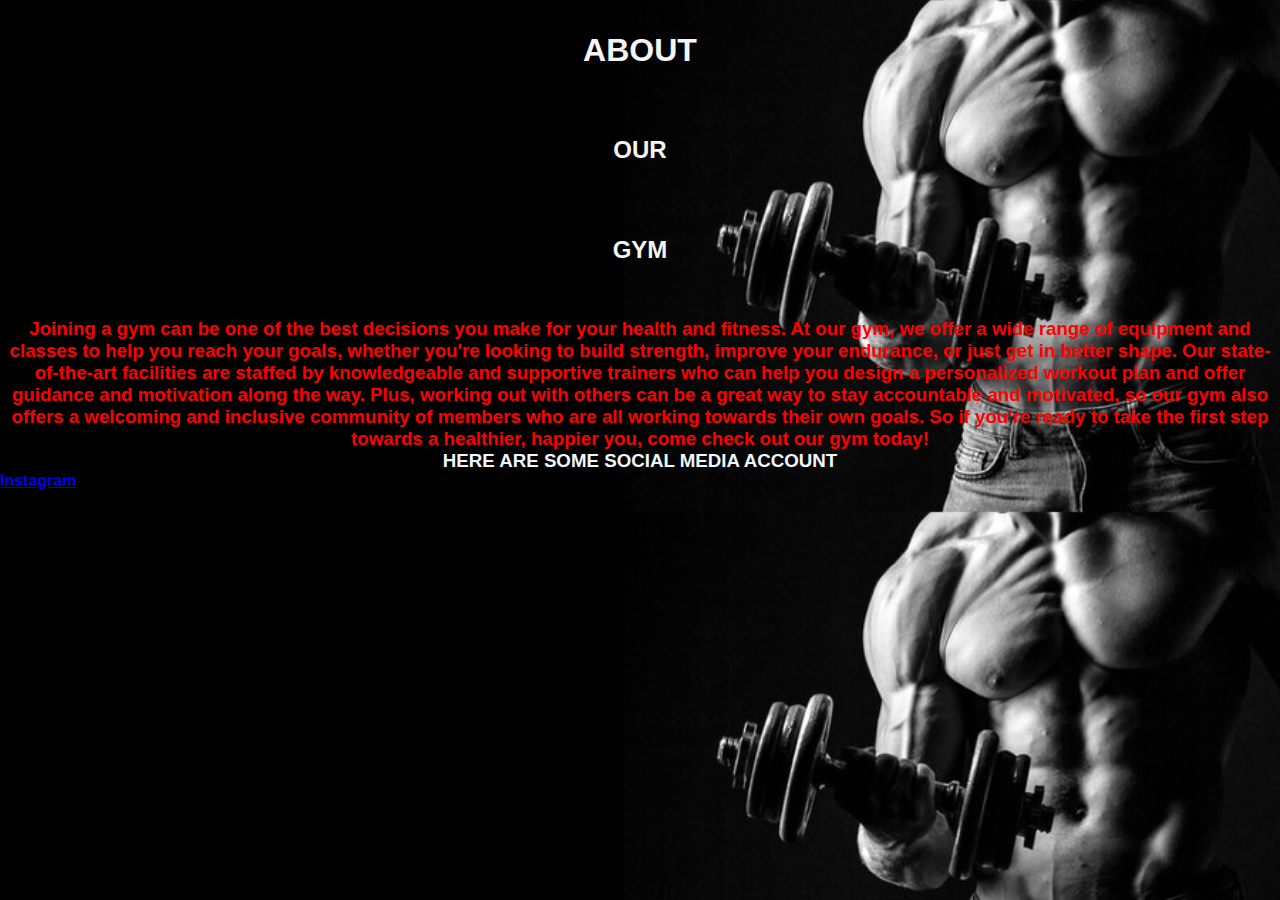
<file: about me.html>
<!DOCTYPE html>
<html>
    <head>
        <title> ABOUT ME </title>
        <link rel="stylesheet" type="text/css" href="style.css">
    </head>
    <body>
        <h1 style="color: whitesmoke;">
            <b>ABOUT</b>
        </h1>
        <h2 style="color: whitesmoke;">
            <b>OUR</b>
        </h2>
        <h2 style="color: whitesmoke;">
            <b>GYM</b>
        </h2>
        <p>
            There are some point to join our gym 
        </p>
       <h3><p style="color: red;">
        Joining a gym can be one of the best decisions you make for your health and fitness. 
         At our gym, we offer a wide range of equipment and classes to help you reach your goals, whether you're looking to build strength, improve your endurance, or just get in better shape.
         Our state-of-the-art facilities are staffed by knowledgeable and supportive trainers who can help you design a personalized workout plan and offer guidance and motivation along the way. 
         Plus, working out with others can be a great way to stay accountable and motivated, so our gym also offers a welcoming and inclusive community of members who are all working towards their own goals. 
         So if you're ready to take the first step towards a healthier, happier you, come check out our gym today!</p> </h3>
         <p>
            <h3 style="color: aliceblue;">
                HERE ARE SOME SOCIAL MEDIA ACCOUNT 
            </h3>
            <h4></h4>
                <a href="https://www.instagram.com/dhyan_22_cool/"><b>Instagram</b></a>
            </h4>
         </p>
    </body>
</html>
</file>
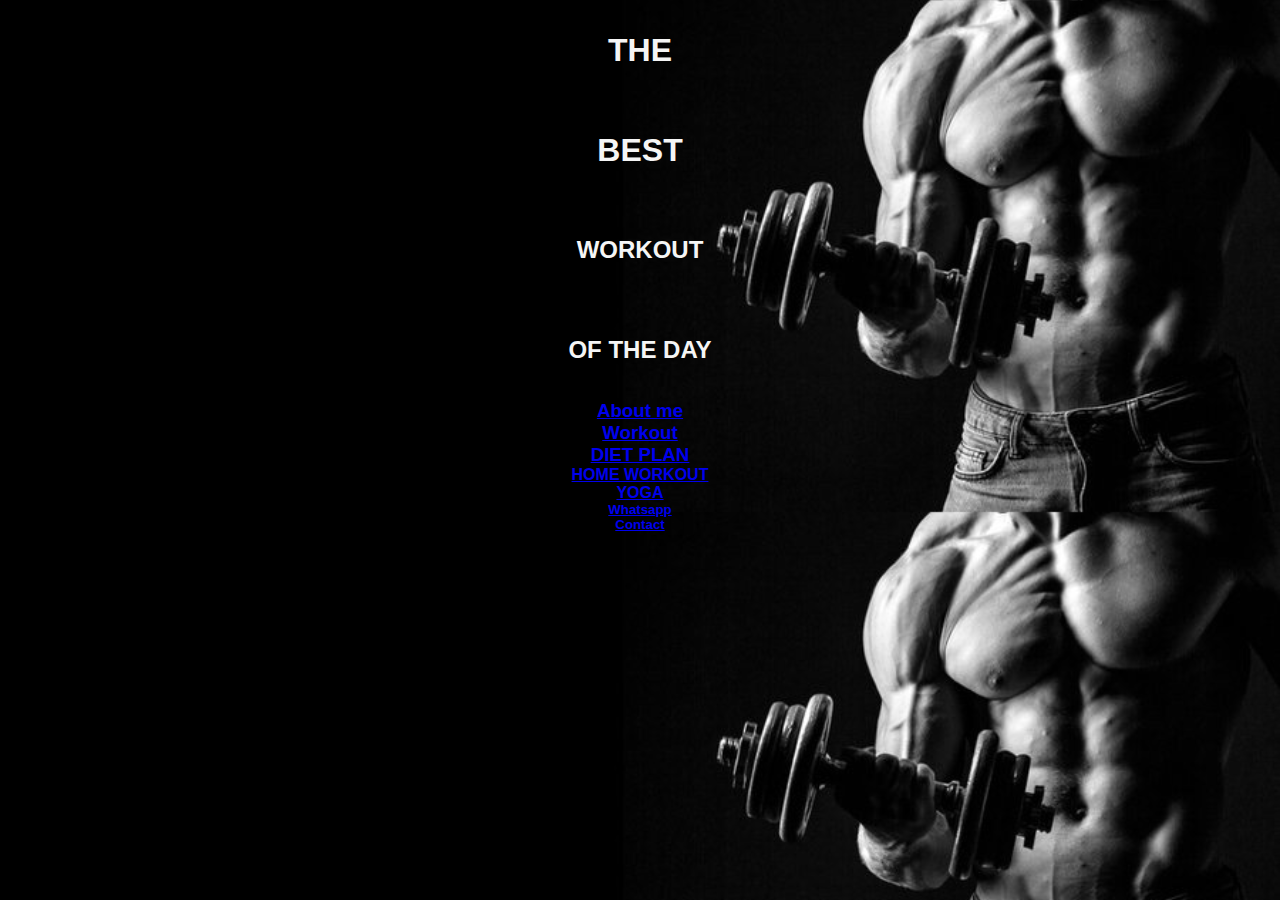
<file: GYM EXERCISE.html>
<html>
<head> 
    <title> Fitness & Gym </title>
    <link rel="stylesheet" type="text/css" href="style.css">
</head>
<body> 
    <h1>THE</h1>
    <h1>BEST </h1>
    <h2>WORKOUT</h2>
    <h2>OF THE DAY </h2>
    <P>
        <p>
            <h3><a href="file:///C:/Users/91816/OneDrive/Desktop/Website%20Project/about%20me.html">About me</a></h3>

        <h3><a href="file:///C:/Users/91816/OneDrive/Desktop/Website%20Project/workout.html">Workout</a></h3>
        <h3><a href="https://www.healthifyme.com/blog/the-ultimate-7-day-gym-diet-plan/">DIET PLAN</a></h3>
        <h4><a href="https://www.medicalnewstoday.com/articles/cardio-exercises-at-home#beginner-exercises">HOME WORKOUT</a></h4>
        <h4><a href="https://www.healthifyme.com/blog/yoga-weight-loss-9-asanas/">YOGA</a></h4>
        <h5><a href=" https://wa.me/qr/GGRUVQR6WFHPI1 ">Whatsapp</a></h5>
        <h5><a href="tel:+918169726008">Contact</a></h5>
    </P>       
    </header>
</body>
<h2>
</html>
</file>
<file: style.css>
*{padding: 0; margin:0; box-sizing: border-box; font-family: sans-serif;}
header{
    width: 100%;
    height: 100vh;
    background-image: url(background1.jpg);
    background-size: 100%;
}
h1{
    width: 100%;
    height: 100px;
    display: flex;
    justify-content: space-evenly;
    align-items: center;
    color: whitesmoke ;  
}
h2{
        width: 100%;
        height: 100px;
        display: flex;
        justify-content: space-evenly;
        align-items: center;
        color: whitesmoke ; 
}
.logo {
    font-size: 50px;
    font-weight: bold;
    letter-spacing: 5px;
}
body{
     background-image: url("background1.jpg");
    background-size: 100%;
}
h1 {
    text-align: center;
}
h2 {
    text-align: center;
}
h3{
    text-align: center;
}
h4{
    text-align: center;
}
h5{
    text-align: center;
}
</file>
